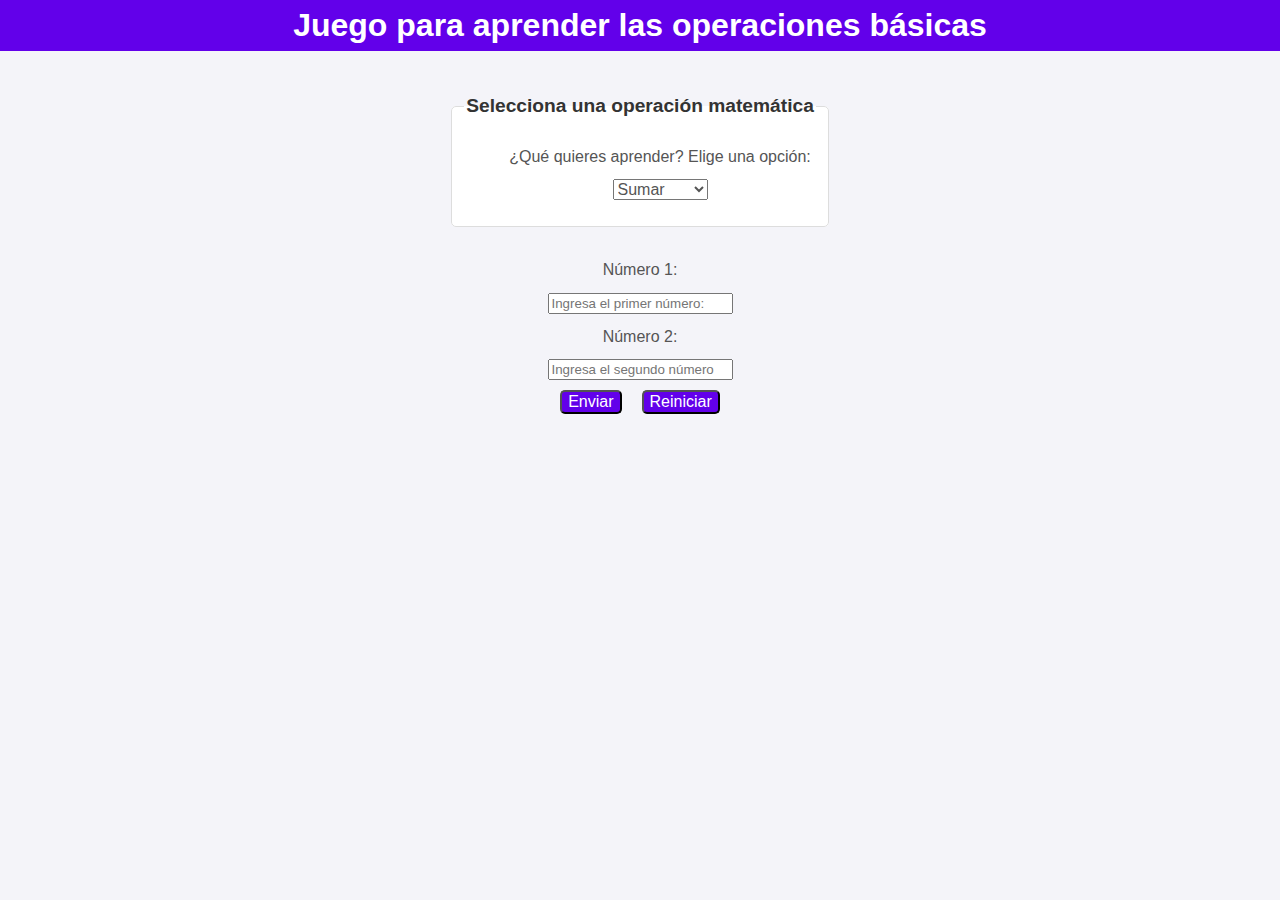
<file: index.html>
<!DOCTYPE html>
<html lang="es">
  <head>
    <meta charset="UTF-8" />
    <meta name="viewport" content="width=device-width, initial-scale=1.0" />
    <title>Operadores matemáticos</title>
    <link rel="icon" type="image/png" href="/img/numbers.png">
    <link rel="stylesheet" href="style.css"/>
    <script src="main.js" defer></script>
  </head>
  <body>
    <header>
      <h1>Juego para aprender las operaciones básicas</h1>
    </header>
    <main>
      <div>
        <form>
          <fieldset>
            <legend>Selecciona una operación matemática</legend>
            <menu>
                <label for="operation">
                  ¿Qué quieres aprender? Elige una opción:
                </label>
            <select name="operation" id="operation">
              <option value="sumar">Sumar</option>
              <option value="restar">Restar</option>
              <option value="multiplicar">Multiplicar</option>
              <option value="dividir">Dividir</option>
            </select>
            </menu>
          </fieldset> 
            <label for="num1">Número 1:</label>
            <input type="number" id="num1" placeholder="Ingresa el primer número:">
            <label for="num2">Número 2:</label>
            <input type="number" id="num2" placeholder="Ingresa el segundo número:">   
        </form>
      </div>
        <div class="center-botones">
          <button type="button" id="send" aria-label="Enviar">Enviar</button>
          <button type="button" id="reset" aria-label="Reiniciar">Reiniciar</button>
        <div>
    </main>
  </body>
</html>
</file>
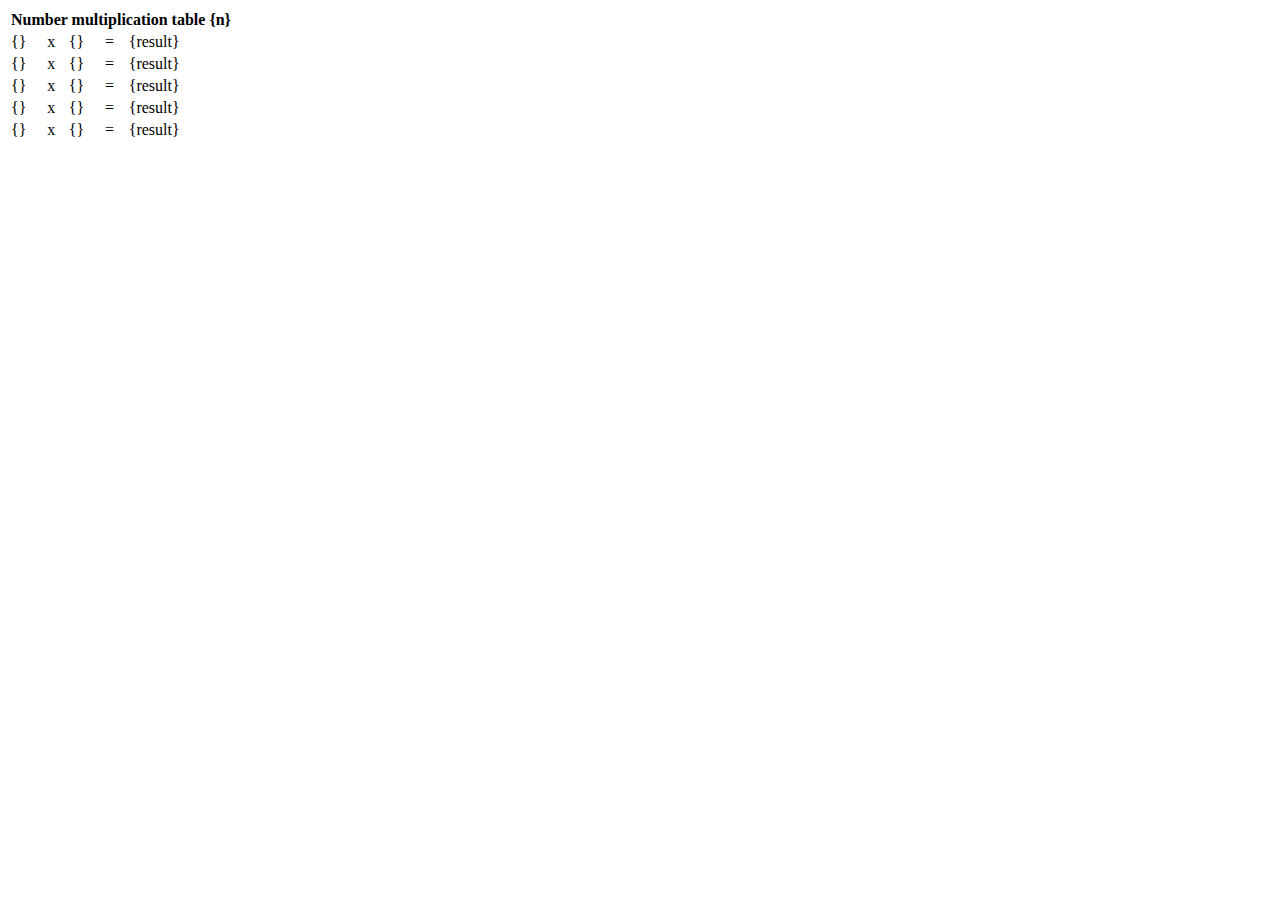
<file: multiplication.html>
<!DOCTYPE html>
<html lang="en">
<head>
    <meta charset="UTF-8">
    <meta name="viewport" content="width=device-width, initial-scale=1.0">
    <title>Multiplication table</title>
    <link rel="icon" type="image/png" href="/img/numbers.png">
</head>
<body>
    <header>
            <table title="Multiplication table">
        <thead>
            <tr>
                <th colspan="5" style="text-align: center">
                    Number multiplication table {n}
                </th>
            </tr>
        </thead>
    </header>
    <tbody>
        <tr>
            <td>{}</td>
            <td>x</td>
            <td>{}</td>
            <td>=</td>
            <td>{result}</td>
        </tr>
        <tr>
            <td>{}</td>
            <td>x</td>
            <td>{}</td>
            <td>=</td>
            <td>{result}</td>
        </tr>
        <tr>
            <td>{}</td>
            <td>x</td>
            <td>{}</td>
            <td>=</td>
            <td>{result}</td>
        </tr>
        <tr>
            <td>{}</td>
            <td>x</td>
            <td>{}</td>
            <td>=</td>
            <td>{result}</td>
        </tr>
        <tr>
            <td>{}</td>
            <td>x</td>
            <td>{}</td>
            <td>=</td>
            <td>{result}</td>
        </tr>
    </tbody>
   </table> 
</body>
</html>
</file>
<file: style.css>
body {
    font-family: Arial, sans-serif;
    line-height: 1.6;
    margin: 0;
    padding: 0;
    color: #333;
    background-color: #f4f4f9;
}

header {
    background-color: #6200ea;
    color: #fff;
    text-align: center;
}

h1 {
    font-size: 2rem;
    margin: 0;
}

main {
    padding: 20px;
}

label, select {
    display: block;
    margin: 10px auto;
    font-size: 1rem;
    color: #555;
}

label {
    display: flex;
    justify-content: center;
}

input {
    display: flex;
    justify-content: center;
}

fieldset {
    border: 1px solid #ddd;
    border-radius: 5px;
    margin: 20px auto;
    max-width: 400px;
    background-color: #fff;
}

div {
    display: flex;
    justify-content: center;
}

form {
    display: flex;
    flex-direction: column;
    align-items: center;
}

legend {
    font-weight: bold;
    font-size: 1.2rem;
    color: #333;
}

section {
    text-align: center;
    margin: 20px auto;
}

.center-botones {
    display: flex;
    justify-content: center;
}

button {
  margin: 10px;
  font-size: 1rem;
  background-color: #6200ea;
  border-radius: 5px;
  cursor: pointer;
  color: #fff;
}

.buttonsendjs {
    background-color: #000;
    color: #fff;
}
</file>
